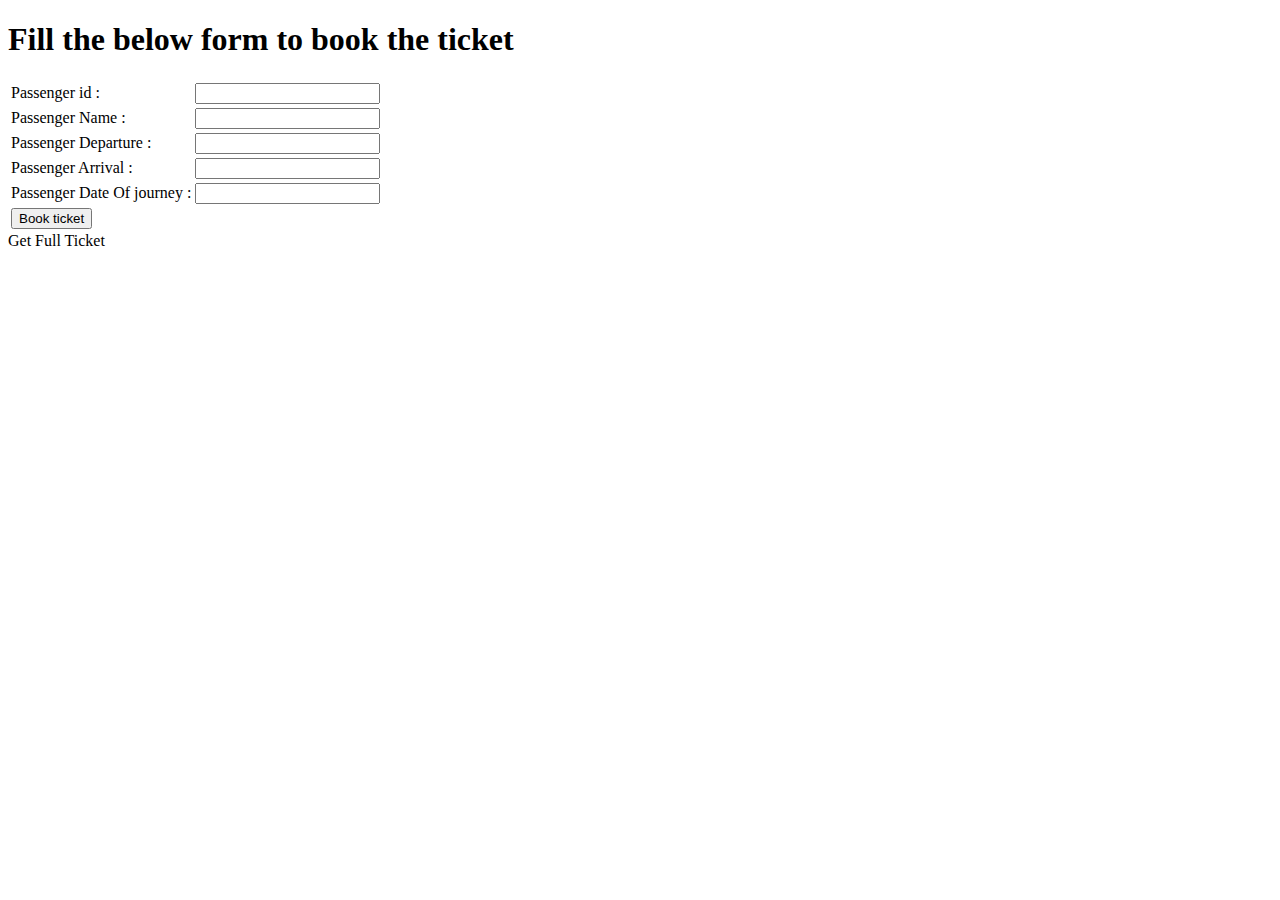
<file: TicketBookingWebApp/src/main/resources/templates/index.html>
<!DOCTYPE html>
<html lang="en" xmlns:th="https://www.thymeleaf.org">
<html>
<head>
<meta charset="ISO-8859-1">
<title>Ticket Booking Web APP</title>
</head>
<body>
<h1>Fill the below form to book the ticket</h1>
       <p th:text="${ticketNumber}"/>
		<form  th:action="@{/book-ticket}" th:object="${passenger}" method="post">
         <table>
             <tr>
             <td>Passenger id :</td>
             <td><input type="text" th:field="*{id}" /></td>
             </tr>
             
             <tr>
             <td>Passenger Name :</td>
              <td><input type="text" th:field="*{name}" /></td>
             </tr>
             
             <tr>
             <td>Passenger Departure :</td>
              <td><input type="text" th:field="*{departure}" /></td>
             </tr>
             
             <tr>
             <td>Passenger Arrival :</td>
              <td><input type="text" th:field="*{arrival}" /></td>
             </tr>
             
             <tr>
             <td>Passenger Date Of journey :</td>
              <td><input type="text" th:field="*{dateOfJourney}" /></td>
             </tr>
             
                <tr>
             
              <td><input type="submit"  value="Book ticket" /></td>
             </tr>
         
         </table>
	</form>
	<!-- <a href="/ticket">Get Full Ticket</a> -->
	<a th:href="@{/ticket-form}">Get Full Ticket</a>
	
</body>
</html>
</file>
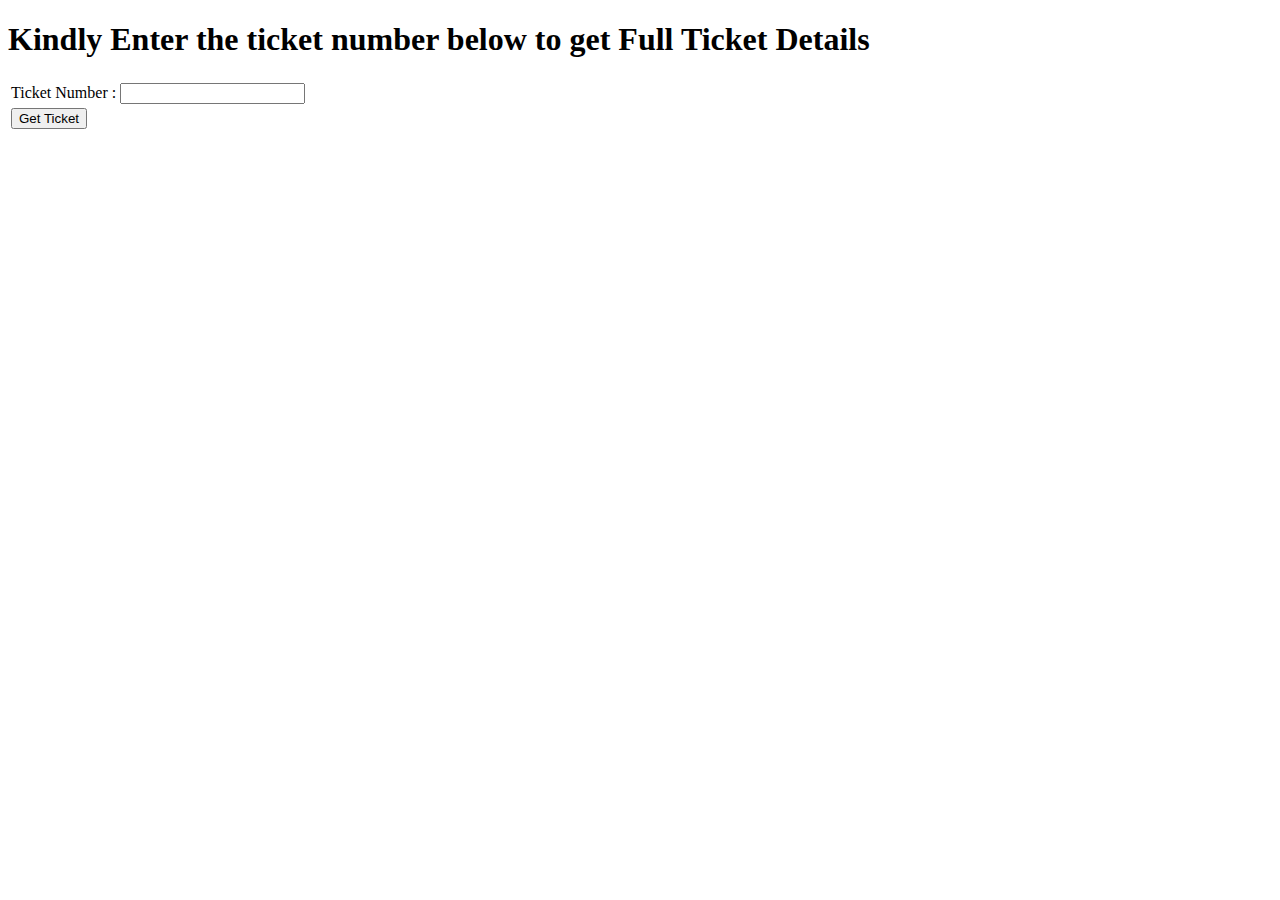
<file: TicketBookingWebApp/src/main/resources/templates/ticket-form.html>
<!DOCTYPE html>
<html lang="en" xmlns:th="https://www.thymeleaf.org">
<html>
<head>
<meta charset="ISO-8859-1">
<title>Ticket Booking Web APP</title>
</head>
<body>
<h1>Kindly Enter the ticket number below to get Full Ticket Details</h1>
<form  th:action="@{/get-ticket}" >
         <table>
             <tr>
             <td>Ticket Number :</td>
            <!-- <td><input type="text" th:field="*{ticketNumber}" /></td> --> 
            <td><input type="text"  name="ticketNumber" /></td>
             </tr>
             
         
             
                <tr>
             
              <td><input type="submit"  value="Get Ticket" /></td>
             </tr>
         
         </table>
	</form>

</body>
</html>
</file>
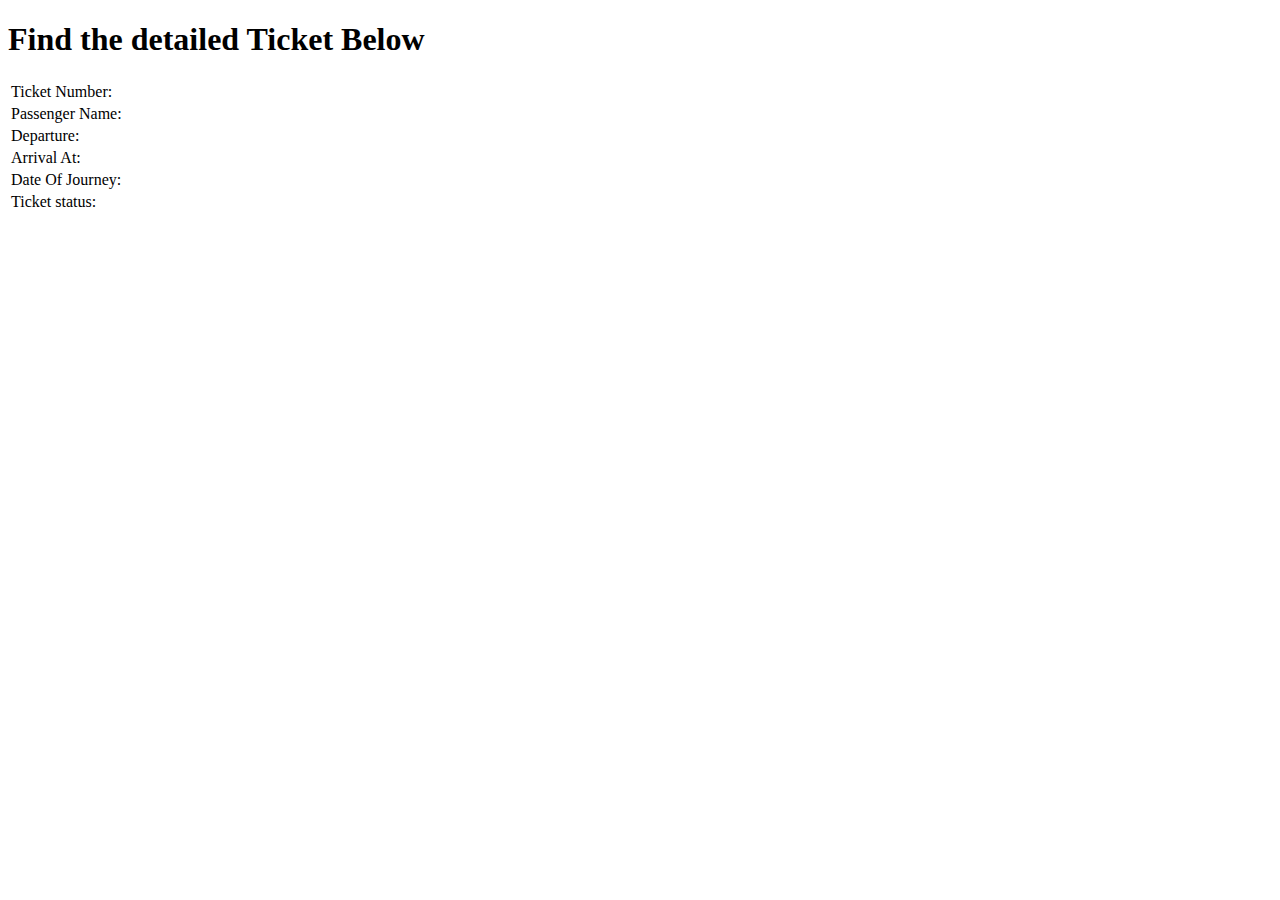
<file: TicketBookingWebApp/src/main/resources/templates/ticket-info.html>
<!DOCTYPE html>
<html lang="en" xmlns:th="https://www.thymeleaf.org"><head>
<head>
<meta charset="ISO-8859-1">
<title>Ticket Information</title>
</head>
<body>
<h1>Find the detailed Ticket Below</h1>

<table>
             <tr>
             <td>Ticket Number:</td>
             <td><p th:text="${ticket.ticketNumber}"></td>
             </tr>
             
             <tr>
             <td>Passenger Name:</td>
             <td><p th:text="${ticket.name}"></td>
             </tr>
             
             <tr>
               <td>Departure:</td>
             <td><p th:text="${ticket.depature}"></td>
             </tr>
             
             <tr>
            <td>Arrival At:</td>
             <td><p th:text="${ticket.arrival}"></td>
             </tr>
             
             <tr>
               <td>Date Of Journey:</td>
             <td><p th:text="${ticket.dateOfJourney}"></td>
             </tr>
             
                 <tr>
               <td>Ticket status:</td>
             <td><p th:text="${ticket.status}"></td>
             </tr>
             
              
         
         </table>

</body>
</html>
</file>
